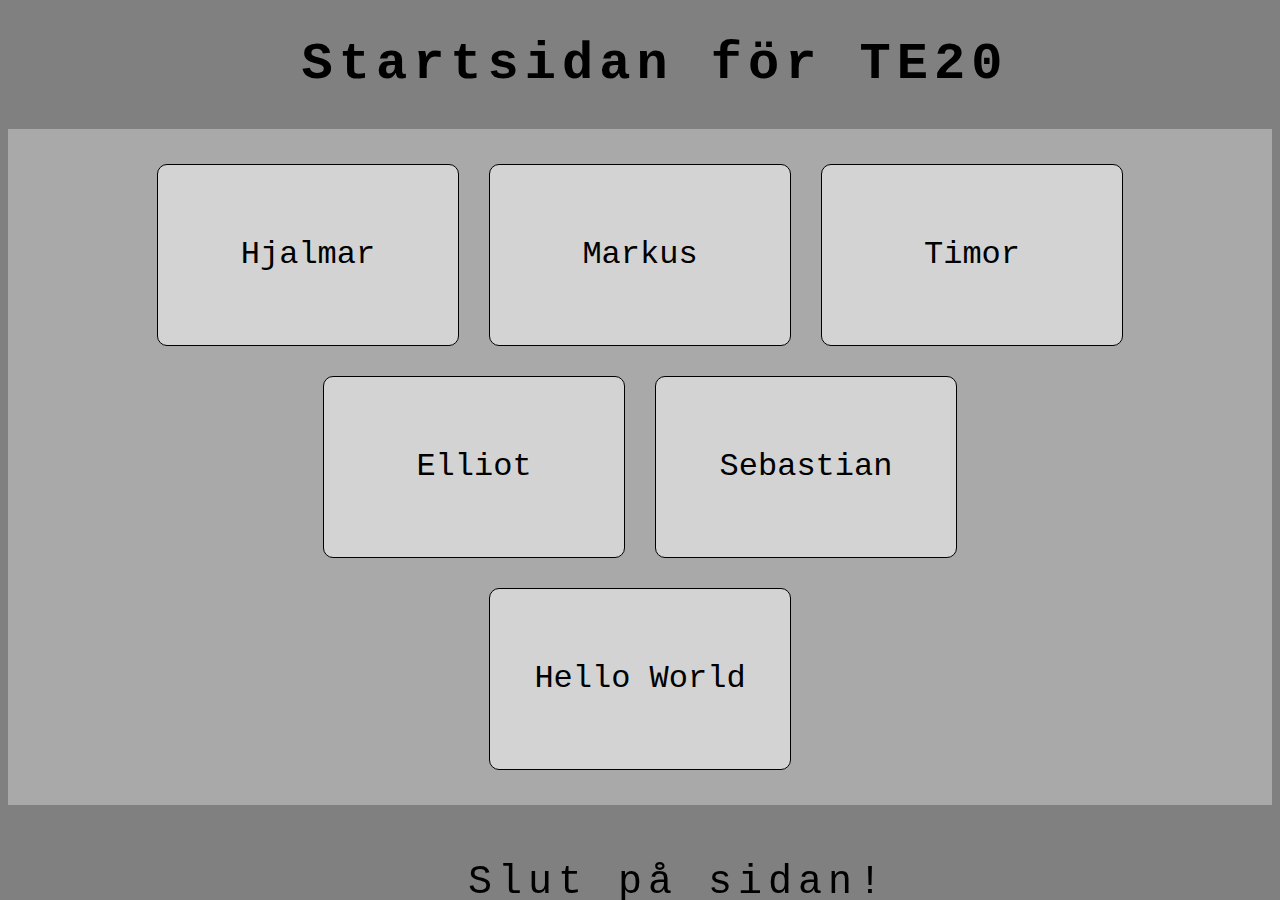
<file: index.html>
<!DOCTYPE html>
<html lang="sv">

<head>
    <meta charset="utf-8" />
    <link rel="stylesheet" href="css/main.css">
    <title>Startsidan för TE20</title>
</head>

<body>
    <!-- innehållet på webbsidan -->

    <h1 class="main-title">Startsidan för TE20</h1>


    <main>

        <div class="container">
            <div class="row1">
                <section><a href="https://tbg-webutveckling2-te20.github.io/Hjalmar/index.html" target="_blank">Hjalmar</a></section>
                <section><a href="https://tbg-webutveckling2-te20.github.io/Markus/index.html" target="_blank">Markus</a></section>
                <section><a href="https://tbg-webutveckling2-te20.github.io/timor/index.html" target="_blank">Timor</a></section>
            </div>

            <div class="row2">
                <section><a href="https://tbg-webutveckling2-te20.github.io/Elliot/index.html" target="_blank">Elliot</a></section>
                <section><a href="https://tbg-webutveckling2-te20.github.io/Sebastian/index.html" target="_blank">Sebastian</a></section>
            </div>

            <div class="row3">
                <section><a href="projekt/projekt1/index.html" target="_blank">Hello World</a></section>

            </div>
        </div>
    </main>

    <div id="footer">Slut på sidan!</div>

</body>

</html>
</file>
<file: css/main.css>
@charset "UTF-8";
body {
    background-color: grey;
}

.main-title {
    text-align: center;
    font-family: 'Courier New', Courier, monospace;
    font-size: 52px;
    letter-spacing: 6px;
    padding-left: 30px;
    animation: slideIn 2.5s ease-in-out;
}

@keyframes slideIn {
    from {
        transform: translateX(-100%);
    }
    to {
        transform: translateX(0%);
    }
}

.container {
    background-color: darkgrey;
    display: flex;
    flex-direction: column;
    justify-content: space-evenly;
    flex-wrap: wrap;
    padding: 20px;
}

.row1 {
    justify-content: center;
    display: flex;
    flex-direction: row;
    flex-wrap: wrap;
}

.row2 {
    justify-content: center;
    display: flex;
    flex-direction: row;
    flex-wrap: wrap;
}

.row3 {
    justify-content: center;
    display: flex;
    flex-direction: row;
    flex-wrap: wrap;
}

section {
    background-color: lightgrey;
    height: 180px;
    width: 300px;
    border: 1px solid black;
    border-radius: 10px;
    font-family: 'Courier New', Courier, monospace;
    margin: 15px;
}

section a {
    display: flex;
    justify-content: center;
    align-items: center;
    height: 100%;
    text-decoration: none;
    font-size: xx-large;
    color: rgb(0, 0, 0);
}

main section a:hover {
    font-size: 150%;
    font-weight: bolder;
    background-color: darkgrey;
    border-radius: 10px;
    transition: all .4s;
}

#footer {
    position: fixed;
    bottom: 0;
    width: 100%;
    height: 40px;
    /* Height of the footer */
    background: gray;
    text-align: center;
    font-family: 'Courier New', Courier, monospace;
    font-size: 40px;
    letter-spacing: 6px;
    padding-left: 30px;
}
</file>
